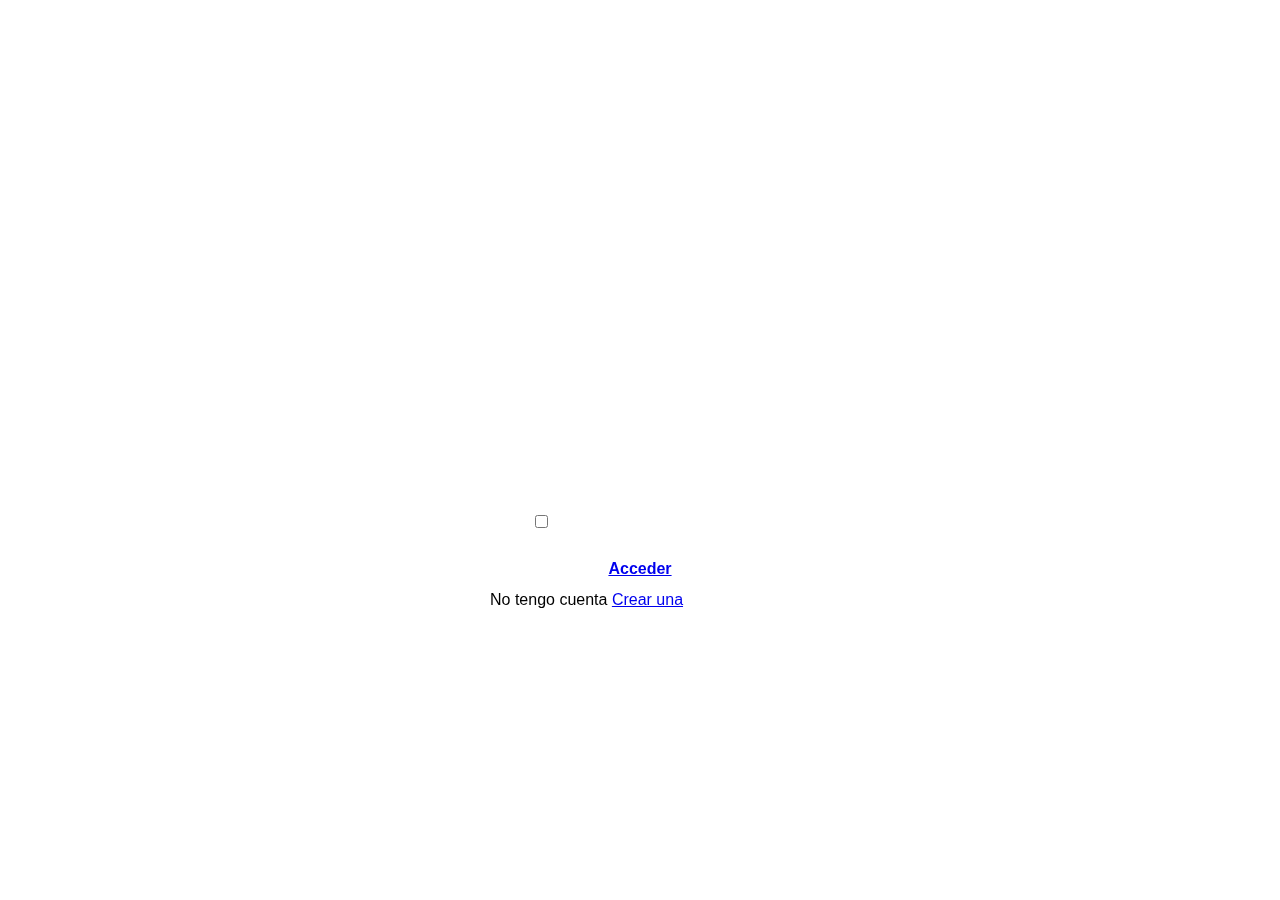
<file: inicia sesion/index.html>
<!DOCTYPE html>
<html lang="en">
<head>
    <meta charset="UTF-8">
    <meta name="viewport" content="width=device-width, initial-scale=1.0">
    <title>Inicia sesion</title>
    <link rel="stylesheet" href="style.css">
</head>
<body>
    
    <section>
        <div class="container">
            <div class="formulario">
                <form action="#">
                    <h2>Iniciar sesion</h2>

                    <div class="input-container">
                        <i class="fa-splid fa-envelope"></i>
                        <input type="email">
                        <label for="#">Email</label>
                    </div>

                    <div class="input-container">
                        <i class="fa-solid fa-lock"></i>
                        <input type="password" required>
                        <label for="#">Contraseña</label>
                    </div>

                    <div class="olvidar">
                        <label for="#">
                            <input type="checkbox">Recordar
                            <a href="#">Olvide la Contraseña</a>
                        </label>
                    </div>
                </form>

                <div>
                    <button><a href="file:///C:/Users/huawei/OneDrive/Escritorio/inicia%20sesion/registro.html">Acceder</a></button>

                    <div class="Registrar">
                        <p>No tengo cuenta <a href="#">Crear una</a></p>
                    </div>
                </div>

            </div>
        </div>
    </section>
</body>
</html>
</file>
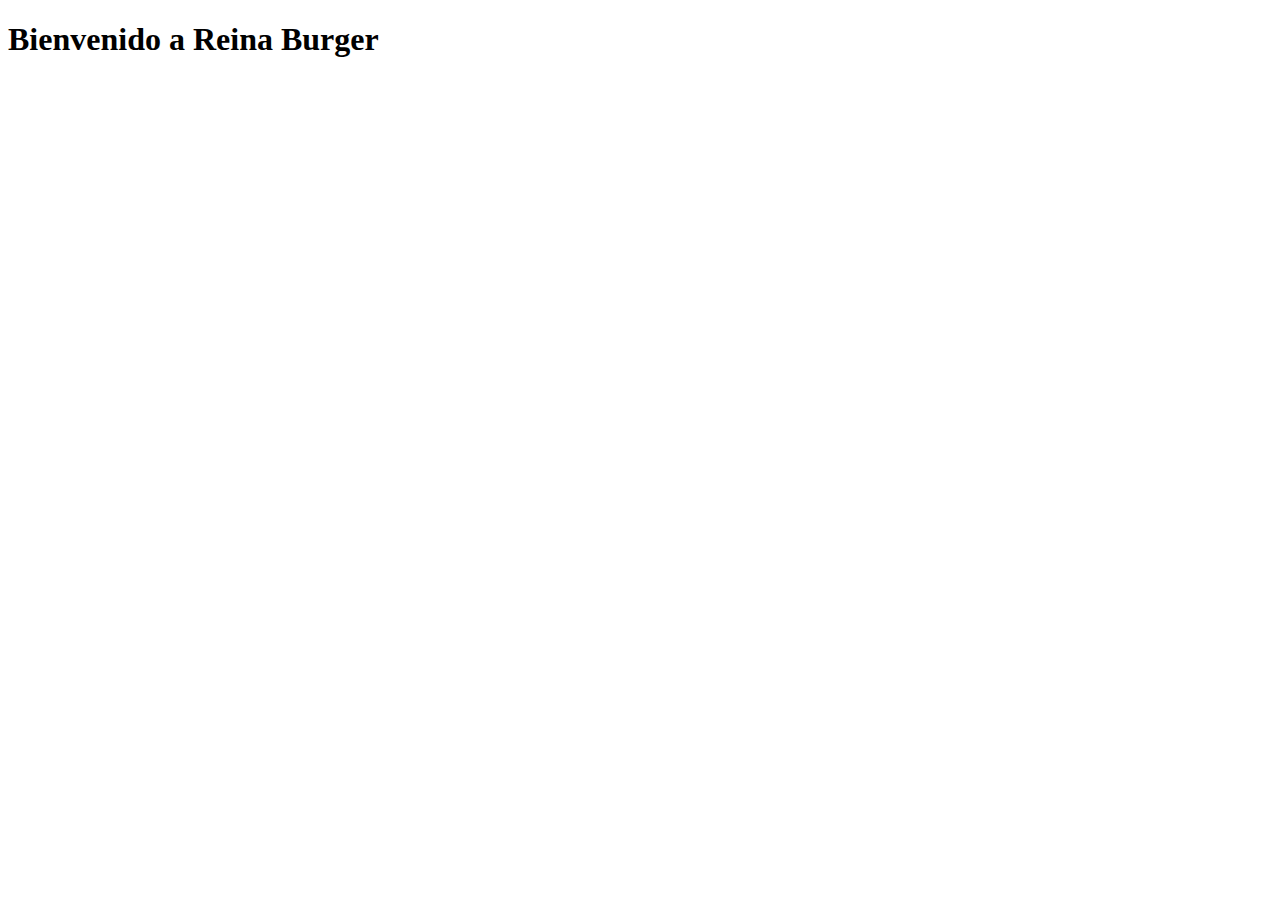
<file: inicia sesion/registro.html>
<!DOCTYPE html>
<html lang="en">
<head>
    <meta charset="UTF-8">
    <meta name="viewport" content="width=device-width, initial-scale=1.0">
    <title>Registro</title>
</head>
<body>

    <h1>Bienvenido a Reina Burger</h1>
    <a href="pagina.js"></a>
    
</body>
</html>
</file>
<file: inicia sesion/style.css>
* {
    font-family: 'Franklin Gothic Medium', 'Arial Narrow', Arial, sans-serif;
    margin: 0;
    padding: 0;
}

section {
    display: flex;
    justify-content: center;
    align-items: center;
    width: 100%;
    min-height: 100vh;
    background: url(https://images.pexels.com/photos/1287142/pexels-photo-1287142.jpeg?cs=srgb&dl=pexels-eberhard-grossgasteiger-1287142.jpg&fm=jpg);
    background-position: center;
    background-size: cover;
}

.container {
    position: relative;
    width: 400px;
    border: 2px solid rgba(255, 255, 255, .6);
    border-radius: 20px;
    backdrop-filter: blur(15px);
    height: 450px;
    display: flex;
    justify-content: center;
    align-items: center;

}

.container h2 {
    font-size: 2.3rem;
    color: #ffff;
    text-align: center;
}

.input-container {
    position: relative;
    margin: 30px 0;
    width: 300px;
    border-bottom: 2px solid #fff;
}

.input-container label {
    position: absolute;
    top: 50%;
    left: 5px;
    transform: translateY(-50%);
    color: #fff;
    font-size: 1rem;
    pointer-events: none;
    transition: .6s;
    font-weight: bold;
}

input:focus ~ label,
input:valid ~ label {
    top: -5px;
}

.input-container input {
    width: 100%;
    height: 50px;
    background-color: transparent;
    border: none;
    outline: none;
    font-size: 1rem;
    padding: - 35px 0 5px;
    color: #fff;
}

.input-container i{
    position: absolute;
    color: #fff;
    font-size: 1.6rem;
    top: 19px;
    right: 8px;
}

.olvidar {
    margin: -15px 0 15px;
    font-size: .9rem;
    color: #fff;
    display: flex;
    justify-content: center;
}

.olvidar label input {
    margin: 3px;
}

.olvidar label a {
    color: #fff;
    text-decoration: none;
    transition: .3s;
    font-size: .9rem;
}

.olvidar label a:hover {
    text-decoration: underline;
}

button {
    width: 100%;
    height: 45px;
    border-radius: 40px;
    background: #fff;
    border: none;
    font-weight: bold;
    cursor: pointer;
    outline: none;
    font-size: 1rem;
    transition: .4s;
}

button:hover {
    opacity: .9;
}

.registrar {
    font-size: .8rem;
    color: #fff;
    text-align: center;
    margin: 20px 0 10px;
}

.registrar p a {
    text-decoration: none;
    color: #fff;
    font-weight: bold;
    transition: .3s;
}

.registrar p a:hover {
    text-decoration: underline;
}
</file>
